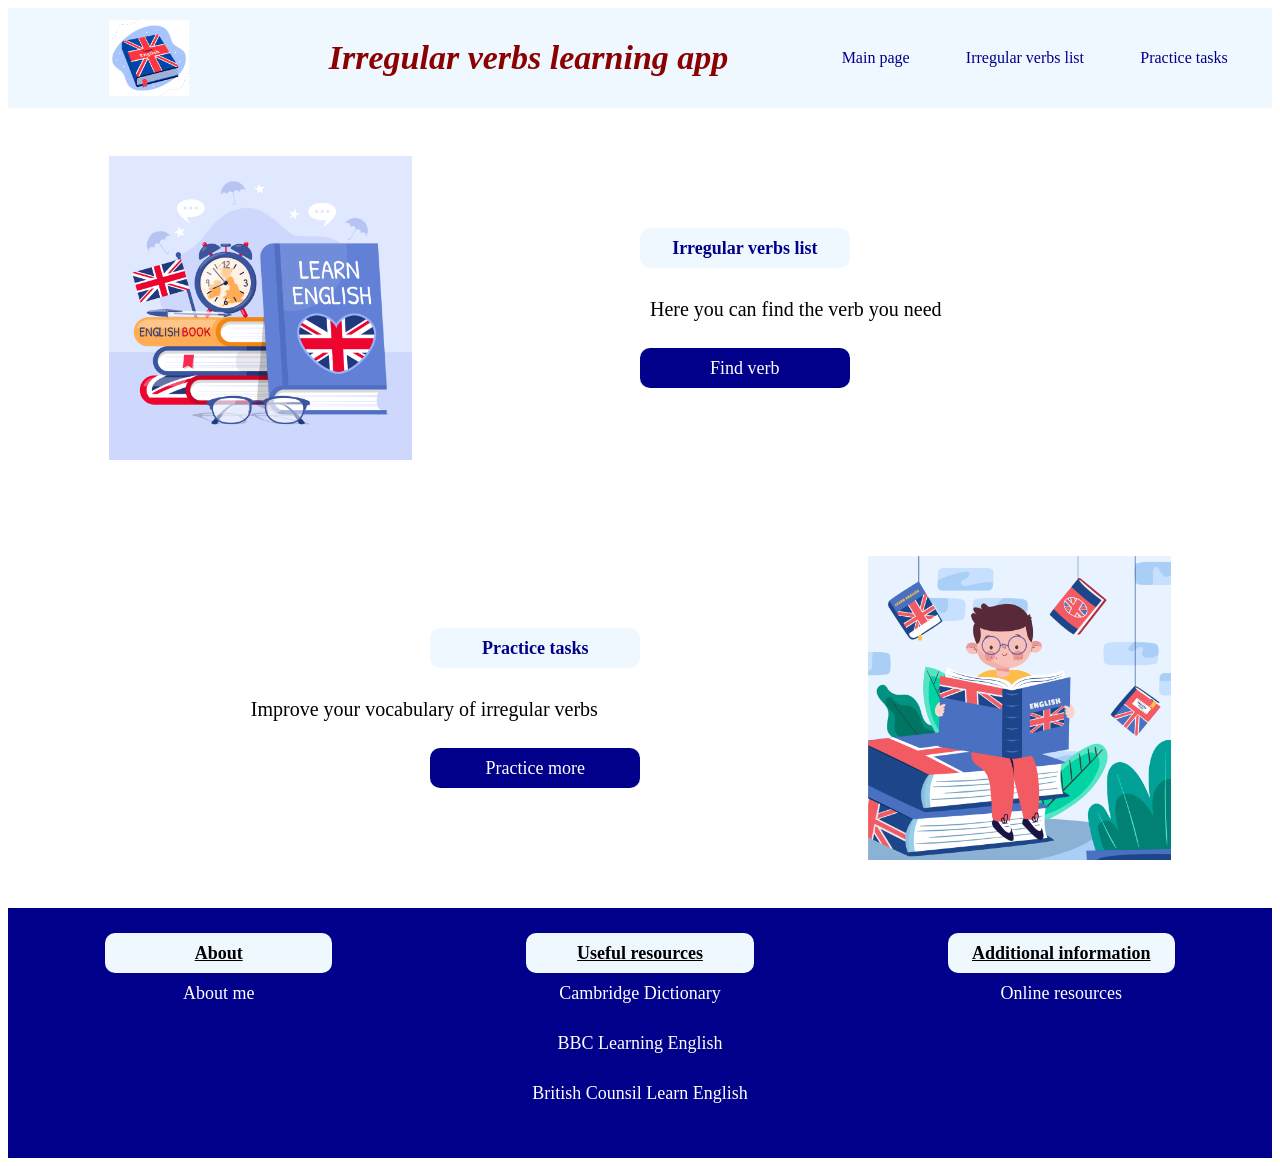
<file: index.html>
<!DOCTYPE HTML>
<html>
<head>
	<title>Main page</title>
    <meta name="description" content="App for learning English irregular verbs">
	<meta http-equiv="Content-Type" content="text/html; charset=utf-8">
	<meta name="viewport" content="width=device-width, initial-scale=1">
	<link rel="stylesheet" href="css/style.css">
</head>
<body>
    <div class="main1">
		<header>
			<div class="logo">
				<img src="img/logo.jpg" alt="book">
			</div>
			<div class="caption">Irregular verbs learning app</div>
			<nav>
           		<li><a href="#">Main page</a></li>
            	<li><a href="#">Irregular verbs list</a></li>
            	<li><a href="#">Practice tasks</a></li>
        </nav>

		</header>
		<div class="block1">
			<div class="book">
				<img src="img/book1.jpg" alt="english book">
			</div>
			<div class="info_1">
				<div class="block_text1">Irregular verbs list</div>
				<div class="block_text2">Here you can find the verb you need</div>
				<div class="block_text3">
					<a href="#">Find verb</a></div>
			</div>
		</div>
		<div class="block2">
			<div class="info_2">
				<div class="block_text1">Practice tasks</div>
				<div class="block_text2">Improve your vocabulary of irregular verbs</div>
				<div class="block_text3">
					<a href="#">Practice more</a></div>
			</div>
			<div class="book">
				<img src="img/book2.jpg" alt="boy with a book">
			</div>

		</div>
		<footer>
			<div class="block_info">
				<div class="block_caption">About</div>
				<div class="block_info1">
					<a href="about.html">About me</a>
				</div>
			</div>
			<div class="block_info">
				<div class="block_caption">Useful resources</div>
				<div class="block_info1">
					<a href="https://dictionary.cambridge.org/">Cambridge Dictionary</a>
				</div>
				<div class="block_info1">
					<a href="https://www.bbc.co.uk/learningenglish/english/">BBC Learning English</a>
				</div>
				<div class="block_info1">
					<a href="https://learnenglish.britishcouncil.org/">British Counsil Learn English</a>
				</div>
			</div>
			<div class="block_info">
				<div class="block_caption">Additional information</div>
				<div class="block_info1">
					<a href="info.html">Online resources</a>
				</div>
			</div>

		</footer>
    </div>
</body>
</html>
</file>
<file: css/style.css>
/* style.css */

.main1{
    width:100%;
    max-width: 100%;
    min-width: 50%;
    margin: 0 auto;
    height:auto;
    display: flex;
    flex-direction: column;
}

header{
    width:100%;
    height:100px;
    background-color:#F0F8FF;
    display: flex;
    flex-direction: row;
    align-items: center;
    justify-content: space-around;
}

.logo{
    width:15%;
    height:100px;
    display: flex;
    justify-content: center;
    align-items: center;
    margin-left:30px;
}


.logo>img{
    width:42%;
}

.caption{
    width:40%;
    height:auto;
    color:darkred;
    font-size:34px;
    font-weight: bold;
    font-style: italic;
    text-align: center;
}


nav{
    width:35%;
    height:auto;
    display: flex;
    justify-content:space-around;
    flex-direction: row;
}

nav>li{
    list-style-type: none;
}


nav a{
    text-decoration: none;
    color:darkblue;
    font-size:16px;
}

a:hover{
    cursor: pointer;
    text-decoration: underline;
}

.block1{width:100%;
height:400px;
background-color: white;
display: flex;
flex-direction: row;
justify-content: space-between;
align-items: center;}

.book{width:40%;
height:400px;
display: flex;
justify-content: center;
align-items: center;}

.book>img{width:60%;}

.info_1{width:50%;
height:180px;
display: flex;
flex-direction: column;
justify-content: space-around;
}

.block_text1{width:30%;
    height:20px;
    font-size:18px;
    text-align: center;
    color:darkblue;
    font-weight: bold;
    padding:10px;
    background-color: aliceblue;
    border-radius: 10px;
}


.block_text2{width:60%;
    height:20px;
    font-size:20px;
    text-align: left;
    padding:10px;
}

.block_text3{width:30%;
    height:20px;
    font-size:18px;
    text-align: center;
    color:white;
    padding:10px;
    background-color:darkblue;
    border-radius: 10px;
}

.block_text3>a{color:white;
    text-decoration: none;
}


.block2{width:100%;
height:400px;
background-color: white;
display: flex;
flex-direction: row;
justify-content: space-between;
align-items: center;}


.info_2{width:50%;
height:180px;
display: flex;
flex-direction: column;
justify-content: space-around;
align-items: flex-end;
}


footer{width:100%;
height:250px;
background-color: darkblue;
display: flex;
flex-direction: row;
justify-content: space-around;
align-items: center;}

.block_info{width:18%;
height: 200px;
display: flex;
flex-direction: column;}

.block_caption{width:100%;
height: 30px;
font-size:18px;
padding-top: 10px;
font-weight: bold;
color:black;
text-align: center;
text-decoration: underline;
background-color: aliceblue;
border-radius: 10px;}


.block_info1{width:100%;
height:40px;
color:white;
margin-top:10px;
text-align: center;}

.block_info1>a{
    color:white;
    text-decoration: none;
    font-size:18px;
}


.block3{width:100%;
height:800px; 
background-color:lightgrey;
display: flex;
flex-direction: column;}
</file>
